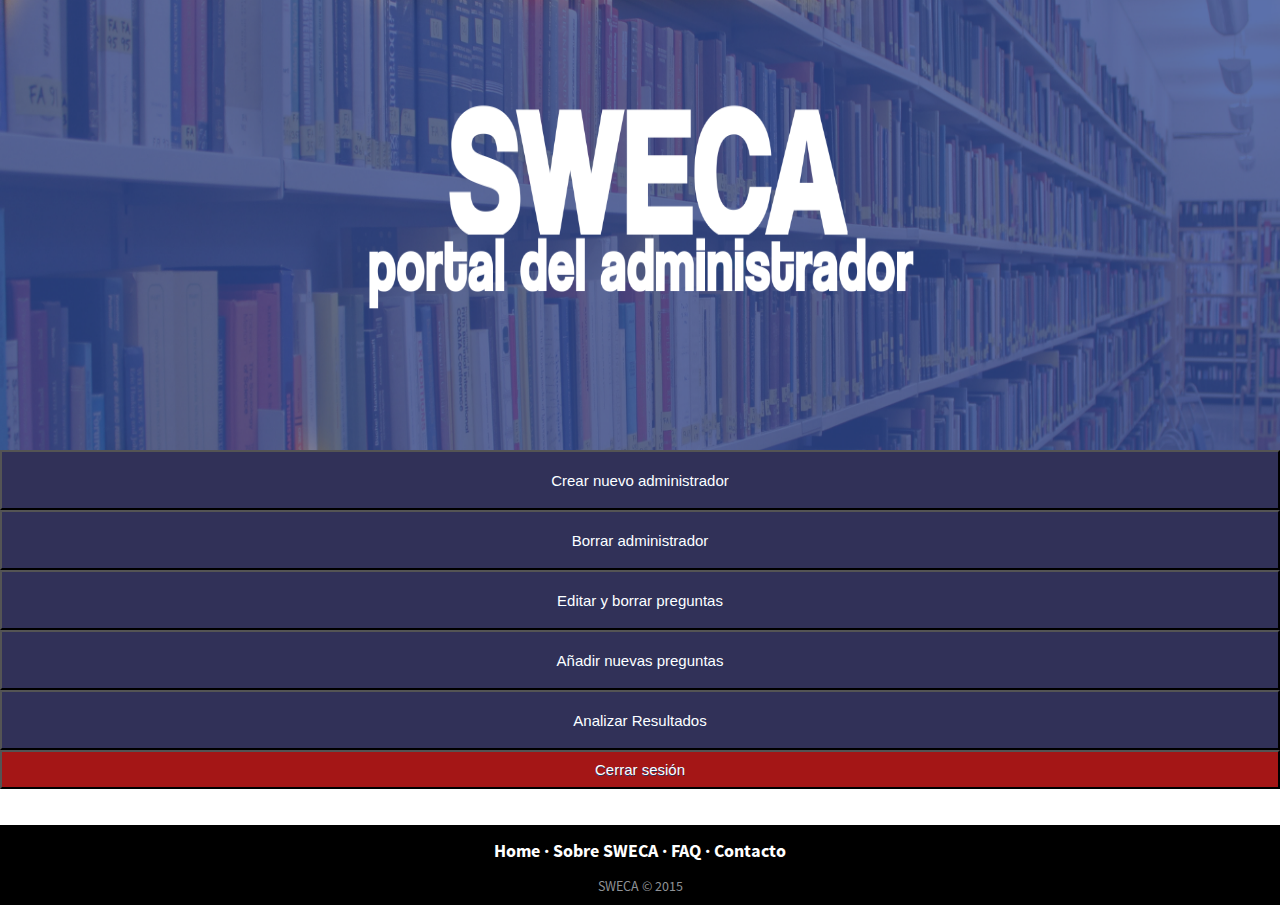
<file: indexadmin.html>
<html LANG="es">
<meta http-equiv="Content-Type" content="text/html; charset=utf-8" />
<LINK REL="stylesheet" TYPE="text/css" HREF="estilos/estiloAdmin.css">
<?php
	//Creamos la sesion
	session_start();
	//Validamos si se ha hecho o no el inicio de sesion correctamente
	if(!isset($_SESSION['usuario']))
	{
		header('Location: index.html');
		exit();
	}
?> 
<header>
	<title>Servicio de administracion</title>
	<img id="img" src="imagenes/banner.png">
</header>
<body>
	<div id="fondo">
	<div id="global">
		<div id="slide-menu">
			<center>
			<form method="POST">
			    <input class="botonAdmin" type="button" value="Crear nuevo administrador" onClick="window.open('nuevoAdmin.php')"><br>
			    <input class="botonAdmin" type="button" value="Borrar administrador" onClick="window.open('borrarAdmin.php')"><br>
			    <input class="botonAdmin" type="button" value="Editar y borrar preguntas" onClick="window.open('portalAdminEditar.php')"><br>
			    <input class="botonAdmin" type="button" value="Añadir nuevas preguntas" onClick="window.open('portalAdminAnadir.php')"><br>
			    <input class="botonAdmin" type="button" value="Analizar Resultados" onClick="window.open('analisis.php')"><br>
				<input class="botonLogout" type="button" value="Cerrar sesión" onClick="window.open('cerrarSesion.php')"><br><br>
			</form>
		</center>
		</div>
	</div>
</div>

</body>

		<footer class="footer-distributed">
			<div class="footer-left">
			<center>
				<p class="footer-links">
					<a href="#">Home</a>
					·
					<a href="#">Sobre SWECA</a>
					·
					<a href="#">FAQ</a>
					·
					<a href="#">Contacto</a>
				</p>

				<p>SWECA &copy; 2015</p>
			</div>
			</center>

		</footer>

</html>
</file>
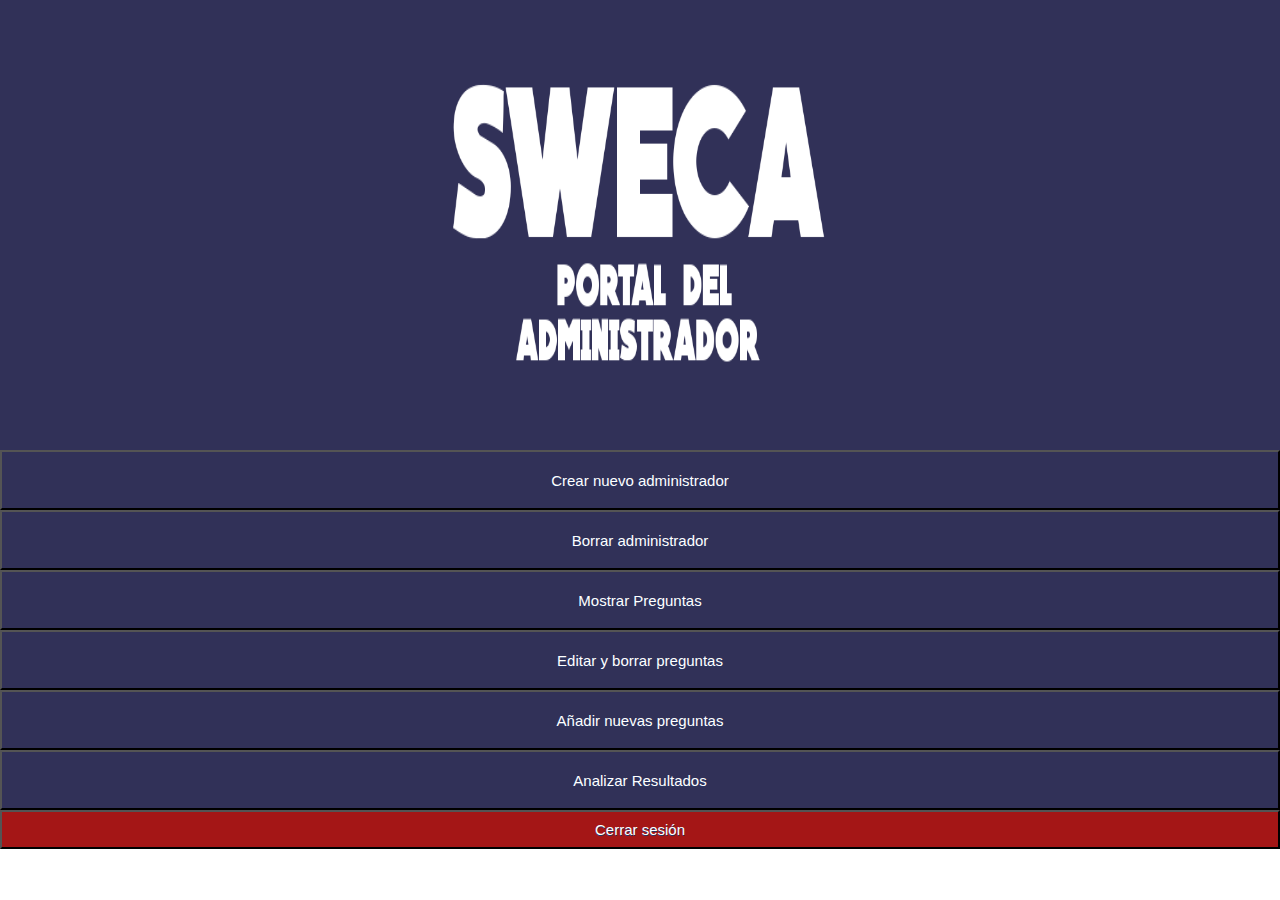
<file: nuevoestudio.html>
<html LANG="es">
<meta http-equiv="Content-Type" content="text/html; charset=utf-8" />
<LINK REL="stylesheet" TYPE="text/css" HREF="estilos/estiloAdmin.css">
<?php
	//Creamos la sesion
	session_start();
	//Validamos si se ha hecho o no el inicio de sesion correctamente
	if(!isset($_SESSION['usuario']))
	{
		header('Location: index.html');
		exit();
	}
?> 
<header>
	<title>Servicio de administracion</title>
	<img id="img" src="imagenes/bannerAdmin.png">
</header>
<body>
	<div id="fondo">
	<div id="global">
		<div id="slide-menu">
			<center>
			<form method="POST">
			    <input class="botonAdmin" type="button" value="Crear nuevo administrador" onClick="window.open('nuevoAdmin.php')"><br>
			    <input class="botonAdmin" type="button" value="Borrar administrador" onClick="window.open('borrarAdmin.php')"><br>
			    <input class="botonAdmin" type="button" target="blank" value="Mostrar Preguntas" onClick="window.open('portaladmin.php')"><br>
			    <input class="botonAdmin" type="button" value="Editar y borrar preguntas" onClick="window.open('portaladmin.php')"><br>
			    <input class="botonAdmin" type="button" value="Añadir nuevas preguntas" onClick="window.open('portalAdmin2.php')"><br>
			    <input class="botonAdmin" type="button" value="Analizar Resultados" onClick="window.open('analisis.php')"><br>
				<input class="botonLogout" type="button" value="Cerrar sesión" onClick="window.open('cerrarSesion.php')"><br><br>
			</form>
		</center>
		</div>
	</div>
</div>

</body>
<footer>
</footer>
</html>
</file>
<file: estilos/estiloAdmin.css>
.botonLogout {
	background-color:#a41616;
	display:inline-block;
	cursor:pointer;
	color:#ffffff;
	font-family:Arial;
	font-size:15px;
	padding:9px 23px;
	text-decoration:none;
	text-shadow:0px 1px 0px #263666;
	width:100%;
}
.botonLogout:hover {
	background-color:#d91a1a;
}
.botonLogout:active {
	position:relative;
	top:1px;
}


.botonLog-in {
	background-color:#01DF3A;
	display:inline-block;
	cursor:pointer;
	color:#ffffff;
	font-family:Arial;
	font-size:15px;
	padding:9px 23px;
	text-decoration:none;
	text-shadow:0px 1px 0px #263666;
	width:100%;
}
.botonLog-in:hover {
	background-color:#01DFA5;
}
.botonLog-in:active {
	position:relative;
	top:1px;
}

html, body {
    margin:0;
    padding:0;
    height:100%;
    background-color: #FFF;
}

.botonAdmin {
	background-color:#313158;
	display:inline-block;
	cursor:pointer;
	color:#ffffff;
	font-family:Arial;
	font-size:15px;
	padding:9px 23px;
	text-decoration:none;
	text-shadow:0px 1px 0px #263666;
	width:100%;
	height:60px;
}
.botonAdmin:hover {
	background-color:#4b4b76;
}
.botonAdmin:active {
	position:relative;
	top:1px;
}

header{
  text-align: center;
}

img {
    width: 100%;
    height: 50%;
}

*{
	font-family: SourceSansPro;
}

.footer-distributed{
	background-color: #000;
	box-shadow: 0 1px 1px 0 rgba(0, 0, 0, 0.12);
	box-sizing: border-box;
	width: 100%;
	text-align: left;
	font: normal 16px sans-serif;
	padding: 10px 50px;
	margin-top: 0px;
}

.footer-distributed .footer-left p{
	color:  #8f9296;
	font-size: 14px;
	margin: 0;
}

#test {
	width:500px;
}

/* Footer links */

.footer-distributed p.footer-links{
	font-size:18px;
	font-weight: bold;
	color:  #ffffff;
	margin: 0 0 10px;
	padding: 0;
}

.footer-distributed p.footer-links a{
	display:inline-block;
	line-height: 1.8;
	text-decoration: none;
	color:  inherit;
}

.footer-distributed .footer-right{
	float: right;
	margin-top: 6px;
	max-width: 180px;
}

.footer-distributed .footer-right a{
	display: inline-block;
	width: 35px;
	height: 35px;
	background-color:  #33383b;
	border-radius: 2px;

	font-size: 20px;
	color: #ffffff;
	text-align: center;
	line-height: 35px;

	margin-left: 3px;
}

/* If you don't want the footer to be responsive, remove these media queries */

@media (max-width: 600px) {

	.footer-distributed .footer-left,
	.footer-distributed .footer-right{
		text-align: center;
	}

	.footer-distributed .footer-right{
		float: none;
		margin: 0 auto 20px;
	}

	.footer-distributed .footer-left p.footer-links{
		line-height: 1.8;
	}
}


input[type="submit"] {
-webkit-border-radius: 28;
  -moz-border-radius: 28;
  border-radius: 28px;
  font-family: Arial;
  color: #ffffff;
  font-size: 15px;
  background: #22bf17;
  padding: 10px 20px 10px 20px;
  border: solid #ffffff 2px;
  text-decoration: none;
  width: 500px;
}

input[type="submit"]:hover {
  background: #31991f;
  text-decoration: none;
}


@font-face {
    font-family: SourceSansPro;
    src: url('source-sans-pro/SourceSansPro-Regular.otf');
}
@font-face {
    font-family: SourceSansPro;
    src: url('source-sans-pro/SourceSansPro-Bold.otf');
    font-weight: bold;
}
@font-face {
    font-family: SourceSansPro;
    src: url('source-sans-pro/SourceSansPro-Italic.otf');
    font-style: italic;
}
@font-face {
    font-family: SourceSansPro;
    src: url('source-sans-pro/SourceSansPro-BoldItalic.otf');
    font-weight: bold;
    font-style: italic;
}
@font-face {
    font-family: SourceSansPro;
    src: url('source-sans-pro/SourceSansPro-Light.otf');
    font-weight: 300;
}
@font-face {
    font-family: SourceSansPro;
    src: url('source-sans-pro/SourceSansPro-LightItalic.otf');
    font-style: italic;
    font-weight: 300;
}
</file>
